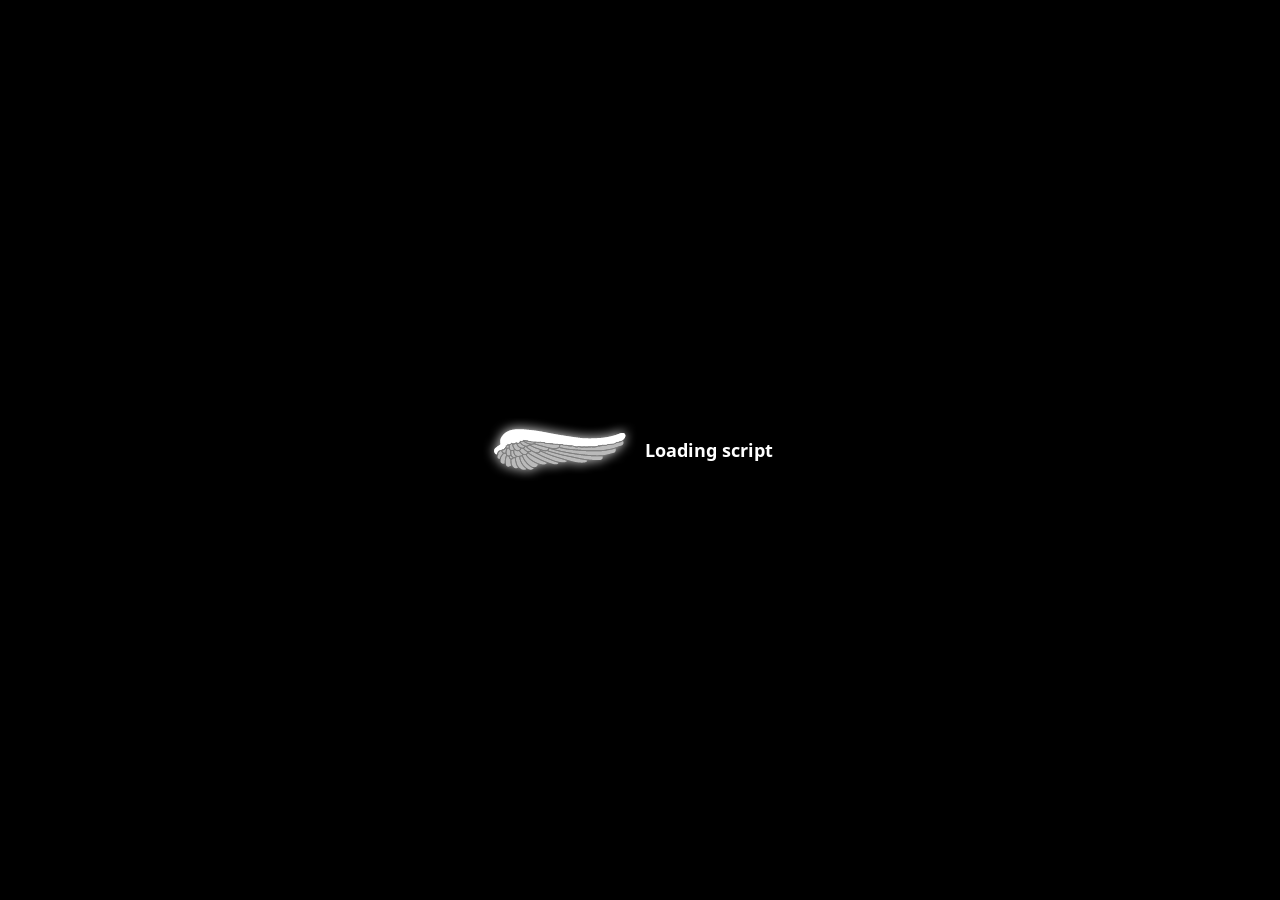
<file: common/eos.html>
<!doctype html>
<html lang="en" dir="ltr">

<head>
    <meta charset="utf-8" />
    <meta name="viewport"
        content="user-scalable=0,initial-scale=1,minimum-scale=1,width=device-width,height=device-height" />
    <title>Eos Host</title>
    <script src="acorn-safe.min.js"></script>
    <script src="interpreter.min.js"></script>
    <link rel="stylesheet" href="eos.load.css" />
    <link href="static/css/2.b0ffde0f.chunk.css" rel="stylesheet">
    <link href="static/css/main.d4fc1bb2.chunk.css" rel="stylesheet">
</head>

<body>
    <div id="eosScriptPreloader" class="eosPreloaderOverlay">
        <p>Loading engine</p>
        <div></div>
    </div>
    <div id="eosContainer" class="eosContainer"></div>
    <script src="static/js/runtime-main.77428779.js"></script>
    <script src="static/js/2.ea02fd9a.chunk.js"></script>
    <script src="static/js/main.d2008702.chunk.js"></script>
</body>

</html>
</file>
<file: common/eos.load.css>
/* Box sizing */
* { -moz-box-sizing: border-box; -webkit-box-sizing: border-box; box-sizing: border-box; }

body {
  background-color: #000;
  margin: 0;
  font-family: 'Noto Sans', sans-serif;
  overflow: hidden;
}

.headerbar > .ident {
	float: left;
	color: #999;
	padding: 2px 0 2px 4px;
}

.headerbar > .ident > .title {
  font-weight: bold;
  color: #fff;
}

.headerbar > .ident > a {
  color: #C9565D;
}

.headerbar > .navback {
	float: left;
	padding: 2px 24px 0;
}

.headerbar > .navback a, .headerbar > .navback a:visited {
	color: #999;
}

.headerbar > .vote {
	float: right;
	border: 0;
  color: white;
  padding: 2px 4px 0 0;
  text-align: right;
}

.headerbar > .vote input {
	background-color: #333;
	color: #fff;
	border: 1px;
  font-weight: bold;
  border-radius: 3px;
  cursor: pointer;
}

.headerbar > .vote input:hover {
  background-color: #666;
}

.eosTopBody {
  display: flex;
  flex-direction: column;
  height: 100vh;
}

.eosIframe {
  flex: 1;
  border: 0;
}

.eosPreloaderOverlay {
  width: 100%;
  height: 100%;
  position: absolute;
  top: 0;
  left: 0;
  z-index: 100;
  color: #fff;
  font-weight: bold;
  font-size: 110%;
}

.eosPreloaderOverlay div {
  width: 100%;
  height: 100%;
  background-color: #000;
  opacity: 0.5;
  position: absolute;
  top: 0;
  left: 0;
  z-index: 1;
}

.eosPreloaderOverlay p {
  position: absolute;
  top: 50%;
  left: 50%;
  margin: -32px 0 0 -160px;
  padding: 20px 0 0 165px;
  height: 65px;
  width: 350px;
  background-color: #000;
  background-image: url(eos_throbber.gif);
  background-position: 0 0;
  background-repeat: no-repeat;
  z-index: 2;
  -moz-border-radius: 15px;
  border-radius: 15px;
}

@media all and (max-width: 960px) {
  html {
    font-size: 85%;
  }
}

@media all and (max-width: 600px) {
  html {
    font-size: 70%;
  }
}
</file>
<file: common/static/css/2.b0ffde0f.chunk.css>
@font-face {
    font-family: "Noto Sans";
    font-style: normal;
    font-display: swap;
    font-weight: 400;
    src: local("Noto Sans Regular "), local("Noto Sans-Regular"), url(../../static/media/noto-sans-latin-400.175853de.woff2) format("woff2"), url(../../static/media/noto-sans-latin-400.e7ccb0aa.woff) format("woff")
}

@font-face {
    font-family: "Noto Sans";
    font-style: italic;
    font-display: swap;
    font-weight: 400;
    src: local("Noto Sans Regular italic"), local("Noto Sans-Regularitalic"), url(../../static/media/noto-sans-latin-400italic.baa3ec09.woff2) format("woff2"), url(../../static/media/noto-sans-latin-400italic.14425b1e.woff) format("woff")
}

@font-face {
    font-family: "Noto Sans";
    font-style: normal;
    font-display: swap;
    font-weight: 700;
    src: local("Noto Sans Bold "), local("Noto Sans-Bold"), url(../../static/media/noto-sans-latin-700.43750a19.woff2) format("woff2"), url(../../static/media/noto-sans-latin-700.a8edfe7b.woff) format("woff")
}

@font-face {
    font-family: "Noto Sans";
    font-style: italic;
    font-display: swap;
    font-weight: 700;
    src: local("Noto Sans Bold italic"), local("Noto Sans-Bolditalic"), url(../../static/media/noto-sans-latin-700italic.bc98820a.woff2) format("woff2"), url(../../static/media/noto-sans-latin-700italic.0e19737f.woff) format("woff")
}

/*# sourceMappingURL=2.b0ffde0f.chunk.css.map */
</file>
<file: common/static/css/main.d4fc1bb2.chunk.css>
.Button_root__28K_E {
    background: #111 linear-gradient(180deg, hsla(0, 0%, 100%, .15), hsla(0, 0%, 100%, 0)) repeat-x;
    display: inline-block;
    padding: 5px 10px 6px;
    color: #fff;
    text-decoration: none;
    border-radius: 5px;
    border-bottom: 1px solid rgba(0, 0, 0, .25);
    position: relative;
    cursor: pointer;
    -webkit-user-select: none;
    -moz-user-select: none;
    -ms-user-select: none;
    user-select: none;
    font-size: 100%;
    font-weight: 700;
    line-height: 1;
    text-shadow: 0 -1px 1px rgba(0, 0, 0, .5)
}

.Button_root__28K_E:hover {
    background: #111 linear-gradient(180deg, hsla(0, 0%, 100%, .2), hsla(0, 0%, 100%, .1)) repeat-x
}

.Button_root__28K_E:active {
    top: 1px;
    box-shadow: 0 0 2px rgba(0, 0, 0, .5)
}

.Bubble_root__1WuOT {
    margin-bottom: 12px
}

.SingleBubble_root__2r7DX {
    border-radius: 12px;
    background-color: rgba(0, 0, 0, .8);
    color: #fff;
    font-size: 110%;
    padding: 6px 36px;
    margin: 0 auto 12px;
    box-shadow: 0 2px 1px rgba(0, 0, 0, .4)
}

.ChoiceBubble_root__38cRB {
    font-size: 110%;
    display: flex;
    flex-direction: row;
    justify-content: center;
    flex-wrap: wrap;
    flex-shrink: 0
}

.ChoiceBubble_button__1Ldsc {
    margin: 0 5px;
    padding: 10px
}

.Picture_root__1KcRX {
    position: relative;
    z-index: 1;
    display: flex;
    flex-direction: column;
    justify-content: flex-start;
    align-items: center;
    height: 70%
}

.Picture_picture__1i_KS {
    width: 100%;
    height: 100%;
    display: block;
    object-fit: contain;
    object-position: 50% 50%;
    -webkit-filter: drop-shadow(0 0 25px rgba(0, 0, 0, .3));
    filter: drop-shadow(0 0 25px rgba(0, 0, 0, .3))
}

.PromptBubble_root__fSr1O {
    text-align: center;
    padding: 5px 30px 4px
}

.PromptBubble_root__fSr1O input {
    background-color: initial;
    border: 0;
    border-bottom: 1px dashed #fff;
    color: #ddd;
    font-family: "Noto Sans";
    font-size: 100%;
    outline: none;
    text-align: center;
    min-width: 100px;
    max-width: 50vw;
    width: 100px
}

.PromptBubble_done__3qOq8 {
    padding: 6px 30px
}

.PromptBubble_result__1xJPq {
    color: #ddd
}

.PromptBubble_measure__2P-za {
    position: absolute;
    top: 9999px;
    white-space: pre;
    padding: 0 4px;
    opacity: 0
}

@-webkit-keyframes BlinkyTriangle_pulse__3YeTT {
    0% {
        opacity: 0
    }

    50% {
        opacity: .5
    }

    to {
        opacity: 0
    }
}

@keyframes BlinkyTriangle_pulse__3YeTT {
    0% {
        opacity: 0
    }

    50% {
        opacity: .5
    }

    to {
        opacity: 0
    }
}

@-webkit-keyframes BlinkyTriangle_move__1DocI {
    0% {
        -webkit-transform: translateX(0);
        transform: translateX(0)
    }

    to {
        -webkit-transform: translateX(4px);
        transform: translateX(4px)
    }
}

@keyframes BlinkyTriangle_move__1DocI {
    0% {
        -webkit-transform: translateX(0);
        transform: translateX(0)
    }

    to {
        -webkit-transform: translateX(4px);
        transform: translateX(4px)
    }
}

.BlinkyTriangle_root__1cyox {
    width: 1em;
    height: 1em;
    display: inline-block;
    border-radius: 50%;
    background-color: hsla(0, 0%, 100%, .8);
    -webkit-animation: BlinkyTriangle_pulse__3YeTT 1s ease-in-out infinite;
    animation: BlinkyTriangle_pulse__3YeTT 1s ease-in-out infinite;
    vertical-align: middle;
    text-align: center;
    display: inline-flex;
    align-items: center;
    justify-content: center;
    border: 1px solid hsla(0, 0%, 100%, .84)
}

.BlinkyTriangle_inner__3RqhK {
    margin-left: .1em;
    border-top: .25em solid transparent;
    border-bottom: .25em solid transparent;
    border-left: .35em solid #000;
    vertical-align: middle
}

.BlinkyTriangle_root__1cyox.BlinkyTriangle_debug__bxlFM {
    background-color: #6671a3;
    border-color: #6671a3;
    -webkit-animation: none;
    animation: none
}

.TextBubble_root__3Uhs_ {
    position: relative;
    color: #ddd;
    text-align: center;
    max-width: calc(100% - 36px);
    padding: 3px 0;
    margin: 0 auto 12px
}

.TextBubble_root__3Uhs_ p {
    min-height: 24px;
    text-align: center;
    padding: 3px 36px;
    margin: 0
}

.TextBubble_alignLeft__3F4Tk {
    margin: 0 auto 12px 0
}

.TextBubble_alignLeft__3F4Tk p {
    text-align: left
}

.TextBubble_alignRight__354xM {
    margin: 0 0 12px auto
}

.TextBubble_alignRight__354xM p {
    text-align: right
}

.TextBubble_continueIndicator__sXRN- {
    line-height: 1px;
    position: absolute;
    bottom: 8px;
    right: 8px
}

.TextBubble_cursor__3RADp {
    display: none
}

.TimerDisplay_root__SL54y {
    position: relative;
    float: right;
    margin: 12px
}

.TimerDisplay_label__ewcfy {
    position: absolute;
    top: 0;
    left: 0;
    bottom: 0;
    right: 0;
    width: 100%;
    text-align: center;
    color: #fff;
    font-weight: 700;
    display: flex;
    justify-content: center;
    align-items: center
}

.TimerDisplay_secretTimer__3WcVY {
    -webkit-animation-name: TimerDisplay_unknown-timer-rotate__65y9y;
    animation-name: TimerDisplay_unknown-timer-rotate__65y9y;
    -webkit-animation-duration: 10s;
    animation-duration: 10s;
    -webkit-animation-iteration-count: infinite;
    animation-iteration-count: infinite;
    -webkit-transform-origin: 50% 50%;
    transform-origin: 50% 50%;
    -webkit-animation-timing-function: linear;
    animation-timing-function: linear
}

.TimerDisplay_secretTimer__3WcVY .TimerDisplay_eosSecretTimerBackground__2g0Nf {
    opacity: .3
}

@-webkit-keyframes TimerDisplay_unknown-timer-rotate__65y9y {
    0% {
        -webkit-transform: rotate(0deg);
        transform: rotate(0deg)
    }

    to {
        -webkit-transform: rotate(1turn);
        transform: rotate(1turn)
    }
}

@keyframes TimerDisplay_unknown-timer-rotate__65y9y {
    0% {
        -webkit-transform: rotate(0deg);
        transform: rotate(0deg)
    }

    to {
        -webkit-transform: rotate(1turn);
        transform: rotate(1turn)
    }
}

.TimerDisplay_skip__3GZ26 {
    position: absolute;
    top: 60%;
    left: 0;
    right: 0;
    margin: 0 auto;
    background-color: #6671a3;
    border: 0;
    border-radius: 4px;
    color: #fff;
    font-weight: 700;
    height: 24px;
    z-index: 1;
    cursor: pointer;
    pointer-events: auto;
    width: 48px
}

.TimerDisplay_skip__3GZ26:before {
    content: "Skip"
}

.TimerDisplay_debugText__TnGXO {
    color: #6671a3
}

.BubbleQueue_root__Q9y8s {
    flex: 1 1;
    z-index: 2;
    min-height: 15%;
    width: 100%;
    left: 0;
    bottom: 0;
    -webkit-mask-image: linear-gradient(180deg, transparent 0, #000 10%);
    mask-image: linear-gradient(180deg, transparent 0, #000 10%);
    overflow-anchor: none
}

.BubbleQueue_scrollView__1Berq {
    width: 100%;
    height: 100%;
    overflow-y: auto;
    padding: 0 12px;
    display: flex;
    flex-direction: column;
    scrollbar-width: none;
    -ms-overflow-style: none
}

.BubbleQueue_scrollView__1Berq>:last-child {
    -webkit-animation: BubbleQueue_fade-in__3ZneC .3s ease-out;
    animation: BubbleQueue_fade-in__3ZneC .3s ease-out
}

.BubbleQueue_scrollView__1Berq:before {
    content: "";
    flex: 0 0 100%
}

.BubbleQueue_scrollView__1Berq:after {
    content: "";
    flex: 0 0 1px;
    overflow-anchor: auto
}

.BubbleQueue_scrollView__1Berq::-webkit-scrollbar {
    width: 0;
    background: transparent
}

@-webkit-keyframes BubbleQueue_fade-in__3ZneC {
    0% {
        opacity: 0
    }

    to {
        opacity: 1
    }
}

@keyframes BubbleQueue_fade-in__3ZneC {
    0% {
        opacity: 0
    }

    to {
        opacity: 1
    }
}

.ScrollIndicator_button__sgBpr {
    position: absolute;
    right: 12px;
    bottom: 12px;
    color: #fff;
    opacity: 0;
    cursor: pointer;
    background-color: rgba(0, 0, 0, .5);
    border-radius: 50%;
    width: 2rem;
    height: 2rem
}

.ScrollIndicator_button__sgBpr:before {
    content: "";
    position: absolute;
    top: .77rem;
    left: .6rem;
    border-top: .55rem solid hsla(0, 0%, 100%, .8);
    border-left: .4rem solid transparent;
    border-right: .4rem solid transparent
}

.ScrollIndicator_buttonVisible__3yHXp {
    opacity: 1
}

.ScrollIndicator_indicator__3yLnA {
    position: absolute;
    left: 0;
    bottom: -1.2rem;
    right: 0;
    height: 2rem;
    background: radial-gradient(closest-side at center center, #b85959, rgba(184, 89, 89, 0));
    opacity: 0;
    transition: opacity .5s linear
}

.ScrollIndicator_indicatorVisible__11Vm9 {
    opacity: 1
}

.ActivitiesBar_root__5YoNy {
    position: absolute;
    top: 54px;
    right: 12px;
    display: flex;
    flex-direction: column;
    align-items: flex-end;
    z-index: 10;
    width: 160px;
    max-width: 30%
}

.SplashScreen_root__3vtZk {
    position: absolute;
    top: 0;
    left: 0;
    right: 0;
    bottom: 0;
    text-align: center;
    vertical-align: middle;
    z-index: 20;
    display: flex;
    flex-direction: column;
    justify-content: center;
    align-items: center;
    color: #fff;
    background-color: #000;
    cursor: pointer
}

.SplashScreen_root__3vtZk h1 {
    margin: 0 0 12px
}

.SplashScreen_root__3vtZk h2 {
    margin: 0
}

.SplashScreen_root__3vtZk .SplashScreen_start__1C1S7 {
    text-transform: uppercase;
    font-weight: 700;
    color: hsla(0, 0%, 100%, .5);
    margin: 24px 0;
    line-height: 12px
}

.SplashScreen_blinky__2o3So {
    font-size: 24px
}

.Background_root__QnKRW {
    position: absolute;
    top: 0;
    bottom: 0;
    left: 0;
    right: 0;
    z-index: 0;
    background-image: url(../../static/media/navy.70005832.png);
    transition: background-color .3s ease
}

.Background_root__QnKRW:before {
    content: "";
    position: absolute;
    top: 0;
    right: 0;
    bottom: 0;
    left: 0;
    background-image: linear-gradient(90deg, #000, transparent, #000);
    opacity: .6
}

.Viewport_root__1xGnl {
    background-color: #000;
    position: relative;
    display: flex;
    flex-direction: column;
    justify-content: space-between;
    height: calc(100vh - 48px)
}

@media (max-width:960px) {
    .Viewport_root__1xGnl {
        height: calc(100vh - 40px)
    }
}

@media (max-width:600px) {
    .Viewport_root__1xGnl {
        height: calc(100vh - 32px)
    }
}

.DebugInterface_root__3CKfN {
    width: 360px;
    z-index: 40;
    border-radius: 0 0 12px 12px;
    background-color: rgba(209, 213, 228, .9);
    border-top-width: 0;
    align-self: flex-start
}

@media (max-width:960px) {
    .DebugInterface_root__3CKfN {
        width: 300px
    }
}

@media (max-width:600px) {
    .DebugInterface_root__3CKfN {
        width: 240px
    }
}

.DebugInterface_bar__1RUJ- {
    display: flex;
    flex-direction: row;
    height: 48px;
    background-color: #6671a3;
    align-items: center;
    color: #fff
}

@media (max-width:960px) {
    .DebugInterface_bar__1RUJ- {
        height: 40px
    }
}

@media (max-width:600px) {
    .DebugInterface_bar__1RUJ- {
        height: 32px
    }
}

.DebugInterface_title__380mE {
    flex: 1 1;
    margin: 0 0 0 12px;
    font-size: .83em
}

.DebugInterface_page__3rdp- {
    margin: 0 12px 0 0;
    font-size: .83em;
    border: 0;
    background: 0;
    color: inherit;
    cursor: pointer
}

.DebugInterface_page__3rdp-:hover {
    text-decoration: underline
}

.DebugInterface_contents__1Ednz {
    padding: 12px;
    font-size: .83em
}

.DebugInterface_contents__1Ednz p {
    margin: 0
}

.ToolbarButton_root__3rVYt {
    height: 100%;
    cursor: pointer;
    display: block;
    padding: 12px;
    display: flex;
    align-items: center;
    justify-content: center
}

.ToolbarButton_root__3rVYt:hover {
    background-color: #f2cfcf
}

.ToolbarButton_hide__1GelM {
    display: none
}

.DebugButton_enabled__3z0MU {
    background-color: #6671a3;
    height: 100%;
    border-radius: 0;
    padding: 0 12px
}

.TopBar_root__vkQ0A {
    background-color: rgba(201, 86, 93, .6);
    color: #fff;
    display: flex;
    flex-direction: row;
    align-items: center;
    justify-content: flex-start;
    z-index: 30;
    height: 48px;
    padding: 0 4px 0 12px
}

@media (max-width:960px) {
    .TopBar_root__vkQ0A {
        height: 40px
    }
}

@media (max-width:600px) {
    .TopBar_root__vkQ0A {
        height: 32px
    }
}

.TopBar_tease__1kRgf {
    display: inline-block;
    margin-right: 6px;
    font-weight: 700
}

.TopBar_author__1plow {
    display: inline-block;
    opacity: .6
}

.TopBar_author__1plow:before {
    content: "by "
}

.TopBar_authorButton__Nrip5 {
    display: inline;
    color: #fff;
    background: none;
    padding: 0;
    border: 0;
    cursor: pointer;
    font-family: inherit;
    font-size: inherit
}

.TopBar_authorButton__Nrip5:hover {
    text-decoration: underline
}

* {
    box-sizing: border-box
}

body {
    background-color: #000;
    margin: 0;
    font-family: "Noto Sans", sans-serif;
    overflow: hidden;
    display: flex;
    flex-direction: column;
    height: 100vh
}

.eosContainer,
.eosImageBackground,
.eosImageForeground {
    flex: 1 1
}

.eosContainer {
    z-index: 2;
    position: relative;
    width: 100%;
    height: 100%;
    display: flex;
    flex-direction: column
}

.eosBubbleQueue>div {
    position: relative
}

.eosBubbleQueue>div>* {
    margin-bottom: 10px
}

.eosBubbleQueue>div>.eosBubble,
.eosBubbleQueue>div>.eosBubbleContainer {
    transition: opacity 1s
}

.eosBubbleQueue>.new>.eosBubble,
.eosBubbleQueue>.new>.eosBubbleContainer {
    -webkit-animation: eosBubbleNew .3s linear forwards;
    animation: eosBubbleNew .3s linear forwards
}

.eosBubbleQueue>.old>.eosBubble,
.eosBubbleQueue>.old>.eosBubbleContainer {
    opacity: .5
}

@-webkit-keyframes eosBubbleNew {
    0% {
        opacity: 0
    }

    to {
        opacity: 1
    }
}

@keyframes eosBubbleNew {
    0% {
        opacity: 0
    }

    to {
        opacity: 1
    }
}

.small.eosButton,
.small.eosButton:visited {
    font-size: 80%;
    padding: 0
}

.large.eosButton,
.large.eosButton:visited {
    font-size: 120%;
    padding: 8px 14px 9px
}

.green.eosButton,
.green.eosButton:visited {
    background-color: #91bd09
}

.green.eosButton:hover {
    background-color: #749a02
}

.blue.eosButton,
.blue.eosButton:visited {
    background-color: #2daebf
}

.blue.eosButton:hover {
    background-color: #007d9a
}

.red.eosButton,
.red.eosButton:visited {
    background-color: #e33100
}

.red.eosButton:hover {
    background-color: #872300
}

.magenta.eosButton,
.magenta.eosButton:visited {
    background-color: #a9014b
}

.magenta.eosButton:hover {
    background-color: #630030
}

.orange.eosButton,
.orange.eosButton:visited {
    background-color: #ff5c00
}

.orange.eosButton:hover {
    background-color: #d45500
}

.yellow.eosButton,
.yellow.eosButton:visited {
    background-color: #ffb515
}

.yellow.eosButton:hover {
    background-color: #fc9200
}

.eosActivitySidebar {
    position: absolute;
    z-index: 2;
    width: 250px;
    max-width: 20%;
    height: 67%;
    top: 0;
    right: 0
}

/*# sourceMappingURL=main.d4fc1bb2.chunk.css.map */
</file>
